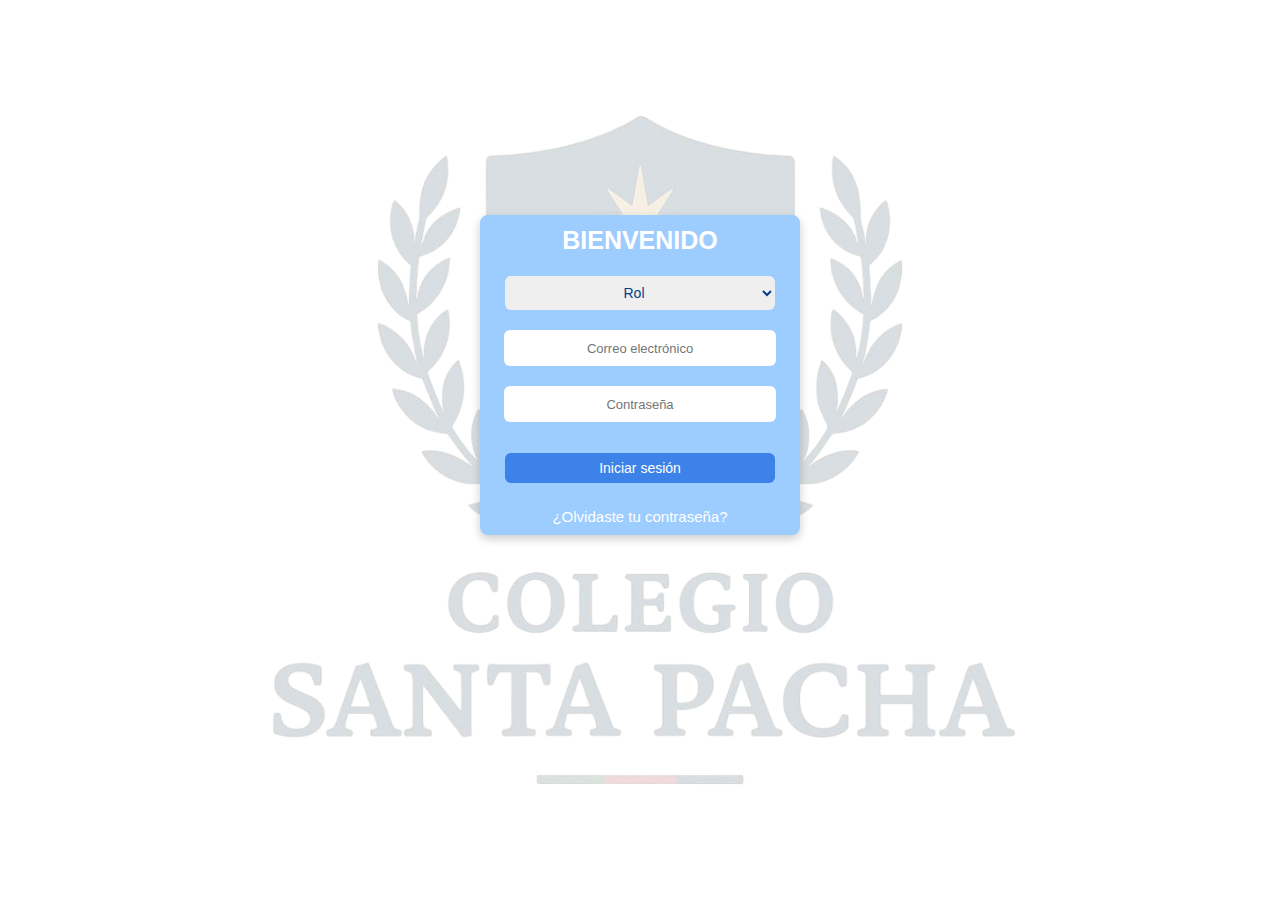
<file: Inicio de sesion/index.html>
<!DOCTYPE html>
<html lang="es">
<head>
    <meta charset="UTF-8">
    <meta name="viewport" content="width=device-width, initial-scale=1.0">
    <title>Santa Pacha</title>
    <link rel="stylesheet" href="index.css">
    <script src="index.js"></script>
</head>
<body>

<div id="principal">
    <!-- Caja de login con fondo azul -->
    <div id="loginBox">
        <form id="loginForm">

            <h1>BIENVENIDO</h1>

            <div>
                <label for="rol" id="rol"></label>
                <select id="roles" name="roles">
                    <option value="" disabled selected hidden>Rol</option>
                    <option value="admin">Administrador</option>
                    <option value="docente">Docente</option>
                    <option value="Estudiante">Estudiante</option>
                    <option value="Padre">Padre</option>
                </select>
            </div>

            <div>
                <label for="email"></label>
                <input type="email" id="email" name="email" placeholder="Correo electrónico" required><br><br>
            </div>

            <label for="password"></label>
            <input type="password" id="password" name="password" placeholder="Contraseña" required><br><br>

            <button type="submit">Iniciar sesión</button><br><br>
        </form>

        <!-- Botón "¿Olvidaste tu contraseña?" fuera del formulario -->
        <div id="recuperarcontraseña">
            <button type="button" onclick="restablecercontraseña()">¿Olvidaste tu contraseña?</button>
        </div>

        <div id="contenedorrecuperarcontraseña" style="display: none;">
            <h1>Recuperar contraseña</h1>
        </div>
    </div>
</div>

</body>
</html>
</file>
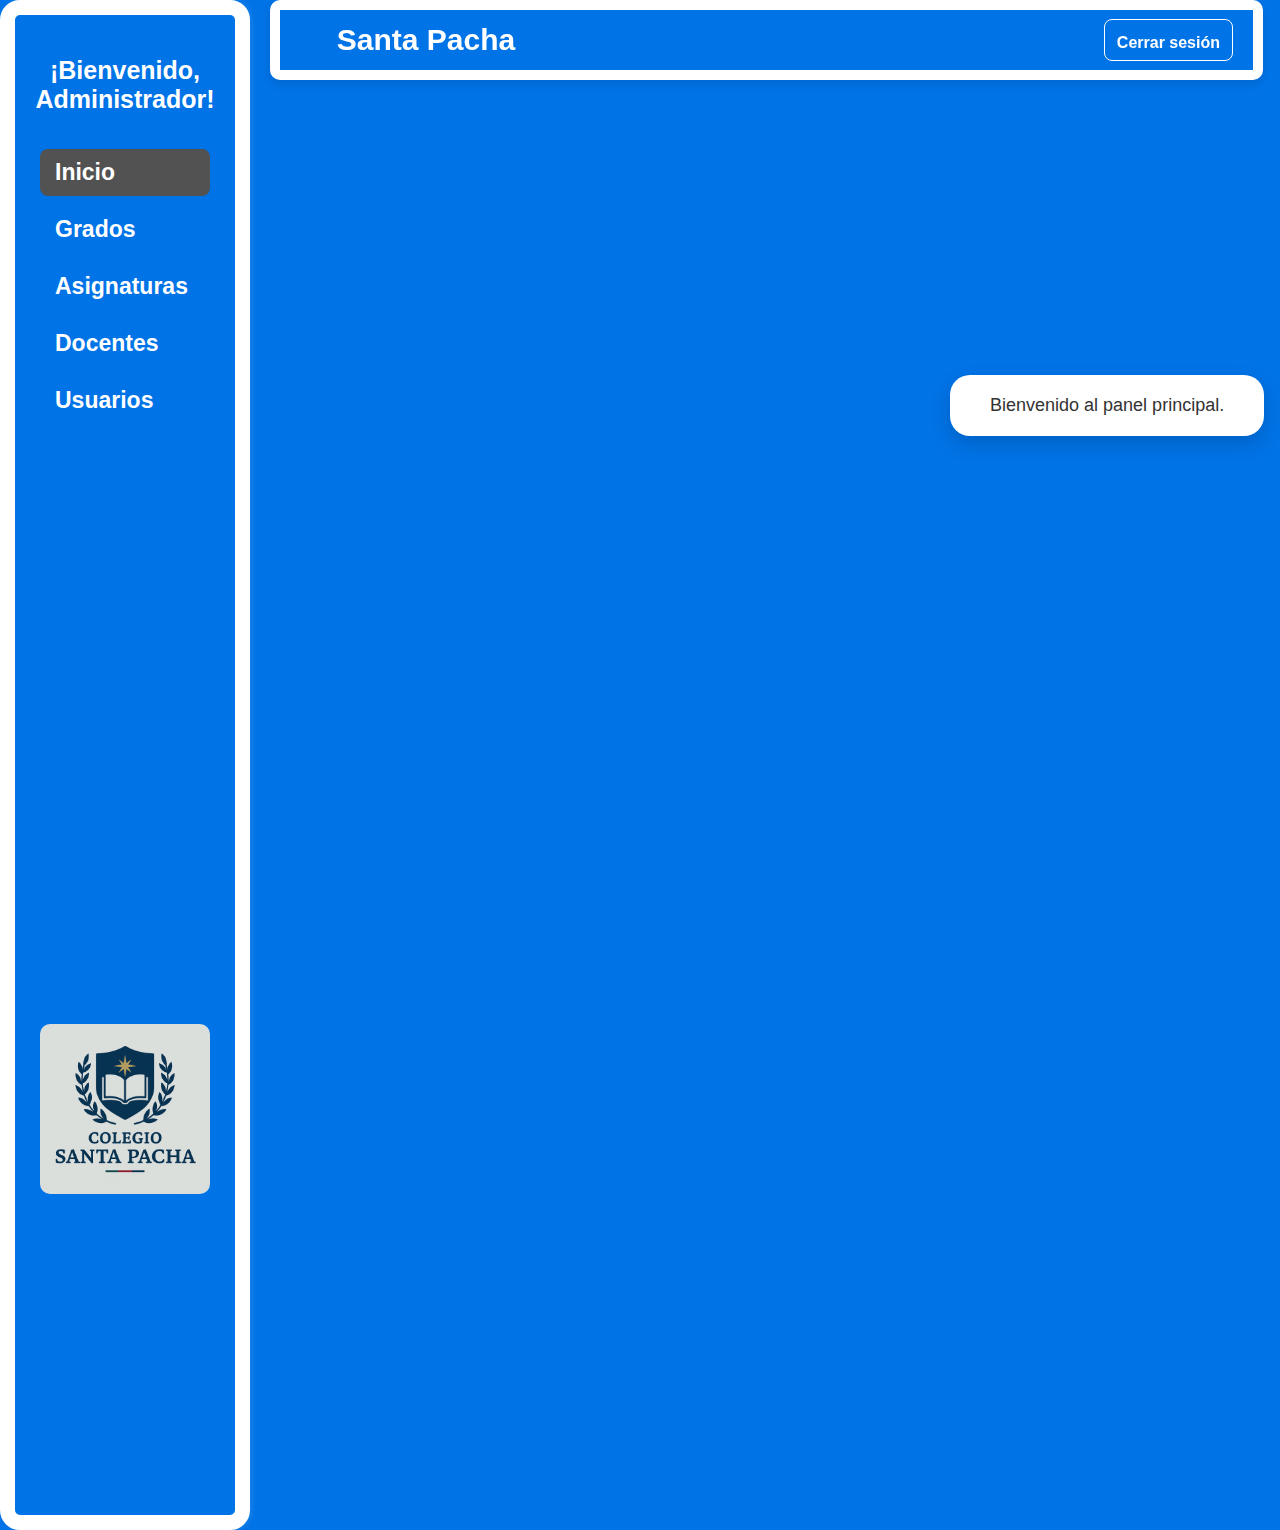
<file: pantalla_administrador/index.html>
<!DOCTYPE html>
<html lang="es">
<head>
    <meta charset="UTF-8">
    <meta name="viewport" content="width=device-width, initial-scale=1.0">
    <title>Calificaciones</title>
    <link rel="stylesheet" href="index.css">
</head>
<body>
    <!-- SIDEBAR -->
    <div class="sidebar"> 
        <h2>¡Bienvenido, Administrador!</h2>
        <ul>
            <li><a href="#" onclick="mostrarSeccion('inicio')">Inicio</a></li>
            <li>
                <a href="#" onclick="toggleSubmenu('submenu-grados')">Grados</a>
            <ul id ="submenu-grados" class="submenu">
                <li><a href="#" onclick="mostrarSeccion('ver-grados')">Ver grados</a></li>
                <li><a href="#" onclick="mostrarSeccion('crear-grado')">Crear grado</a></li>
                <li><a href="#" onclick="mostrarSeccion('eliminar-grado')">Eliminar grado</a></li>
                <li><a href="#" onclick="mostrarSeccion('modificar-grado')">Modificar grado</a></li>
                <li><a href="#" onclick="mostrarSeccion('asignar-asignatura-grado')">Asignar asignaturas</a></li>
            </ul>
            </li>
            <li>
                <a href="#" onclick="toggleSubmenu('submenu-asignaturas')">Asignaturas</a>
                <ul id="submenu-asignaturas" class="submenu">
                  <li><a href="#" onclick="mostrarSeccion('ver-asignaturas')">Ver asignaturas</a></li>
                  <li><a href="#" onclick="mostrarSeccion('agregar-asignatura')">Agregar asignatura</a></li>
                  <li><a href="#" onclick="mostrarSeccion('eliminar-asignatura')">Eliminar asignatura</a></li>
                  <li><a href="#" onclick="mostrarSeccion('modificar-asignatura')">Modificar asignatura</a></li>
                </ul>
            </li>
            <li>
                <a href="#" onclick="toggleSubmenu('submenu-docentes')">Docentes</a>
                <ul id="submenu-docentes" class="submenu">
                    <li><a href="#" onclick="mostrarSeccion('ver-docentes')">Ver docentes</a></li>
                    <li><a href="#" onclick="mostrarSeccion('asignar-docente-grado')">Asignar grado</a></li>
                    <li><a href="#" onclick="mostrarSeccion('asignar-asignatura-docente')">Asignar asignaturas</a></li>
                </ul>
            </li>
            <li>
                <a href="#" onclick="toggleSubmenu('submenu-usuarios')">Usuarios</a>
            <ul id="submenu-usuarios" class="submenu">
                <li><a href="#" onclick="mostrarSeccion('ver-usuarios')">Ver usuarios</a></li>
                <li><a href="#" onclick="mostrarSeccion('crear-usuario')">Crear usuario</a></li>
                <li><a href="#" onclick="mostrarSeccion('eliminar-usuario')">Eliminar usuario</a></li>
                <li><a href="#" onclick="mostrarSeccion('modificar-usuario')">Modificar usuario</a></li>
                
            </li>
        </ul>
        <div class="sidebar-footer">
            <img src="img/escudo.jpg" alt="escudo">
        </div>
    </div>

    <!-- TOPBAR -->
    <div class="topbar">
        <h1 class="title">Santa Pacha</h1>
        <div class="user-info">
            <i class="fas fa-user-circle"></i>
            <a href="#" class="logout-btn"><i class="fas fa-sign-out-alt"></i> Cerrar sesión</a>
        </div>
    </div>

    <!-- CONTENIDO PRINCIPAL -->
    <div class="main-content">
        <div id="inicio" class="seccion">Bienvenido al panel principal.</div>
        <div id="grados" class="seccion" style="display:none;">Bienvenido al panel de grados.</div>
        <div id="notas" class="seccion" style="display:none;">Bienvenido al panel de notas.</div>
        <div id="asignaturas" class="seccion" style="display:none;">Bienvenido al panel de asignaturas.</div>
        <div id="docentes" class="seccion" style="display:none;">Bienvenido al panel de docentes.</div>
        <div id="ver-asignaturas" class="seccion" style="display:none;">
            <h2>Lista de Asignaturas</h2>
            <div id="lista-asignaturas">
                <!-- Aquí se mostrará la lista de asignaturas -->
            </div>
        </div>
        <div id="agregar-asignatura" class="seccion" style="display:none;">

            <h2>Agregar Asignatura</h2>
            <form id="form-agregar-asignatura" onsubmit="agregarAsignatura(event)">
                <label for="nombreAsignatura">Nombre de la Asignatura:</label><br>
                <input type="text" id="nombreAsignatura" name="nombreAsignatura" required><br><br>

                <label for="cursoAsignatura">Curso:</label><br>
                <input type="text" id="cursoAsignatura" name="cursoAsignatura" required><br><br>

                <button type="submit">Agregar Asignatura</button>
            </form>
            <div id="mensaje-agregar-asignatura" style="margin-top: 10px; color: green;"></div>
        </div>

        <div id="asignar-docente" class="seccion" style="display:none;">Asignar asignaturas a docentes</div>

        <div id="eliminar-asignatura" class="seccion" style="display:none;">
            <h2>Eliminar Asignatura</h2>
            <form id="form-eliminar-asignatura" onsubmit="eliminarAsignatura(event)">
                <label for="asignaturaSeleccionada">Selecciona una asignatura para eliminar:</label><br>
                <select id="asignaturaSeleccionada" name="asignaturaSeleccionada" required>
                    <!-- Las opciones se llenarán dinámicamente -->
                </select><br><br>
                <button type="submit">Eliminar Asignatura</button>
            </form>
            <div id="mensaje-eliminar-asignatura" style="margin-top: 10px; color: red;"></div>
        </div>
        <div id="modificar-asignatura" class="seccion" style="display:none;">
            <h2>Modificar Asignatura</h2>
            <form id="form-modificar-asignatura" onsubmit="modificarAsignatura(event)">
                <label for="asignaturaSeleccionadaModificar">Selecciona una asignatura para modificar:</label><br>
                <select id="asignaturaSeleccionadaModificar" name="asignaturaSeleccionadaModificar" required>
                    <!-- Las opciones se llenarán dinámicamente -->
                </select><br><br>

                <label for="nuevoNombreAsignatura">Nuevo Nombre de la Asignatura:</label><br>
                <input type="text" id="nuevoNombreAsignatura" name="nuevoNombreAsignatura" required><br><br>

                <label for="nuevoCursoAsignatura">Nuevo Curso:</label><br>
                <input type="text" id="nuevoCursoAsignatura" name="nuevoCursoAsignatura" required><br><br>

                <button type="submit">Guardar Cambios</button>
            </form>
            <div id="mensaje-modificar-asignatura" style="margin-top: 10px; color: green;"></div>
        </div>

        <div id="ver-grados" class="seccion" style="display:none;">
            <h2>Lista de Grados</h2>
            <div id="lista-grados">
                <!-- Aquí se mostrará la lista de grados -->
            </div>
        </div>

        <div id="crear-grado" class="seccion" style="display:none;">
            <h2>Crear Grado</h2>
            <form id="form-crear-grado" onsubmit="crearGrado(event)">
                <label for="numeroGrado">Número del Grado:</label><br>
                <input type="text" id="numeroGrado" name="numeroGrado" required><br><br>

                <label for="descripcionGrado">Descripción:</label><br>
                <textarea id="descripcionGrado" name="descripcionGrado" rows="4" required></textarea><br><br>

                <button type="submit">Crear Grado</button>
            </form>
            <div id="mensaje-crear-grado" style="margin-top: 10px; color: green;"></div>
        </div>

        <div id="eliminar-grado" class="seccion" style="display:none;">
            <h2>Eliminar Grado</h2>
            <form id="form-eliminar-grado" onsubmit="eliminarGrado(event)">
                <label for="gradoSeleccionado">Selecciona un grado para eliminar:</label><br>
                <select id="gradoSeleccionado" name="gradoSeleccionado" required>
                    <!-- Las opciones se llenarán dinámicamente -->
                </select><br><br>
                <button type="submit">Eliminar Grado</button>
            </form>
            <div id="mensaje-eliminar-grado" style="margin-top: 10px; color: red;"></div>
        </div>

        <div id="modificar-grado" class="seccion" style="display:none;">
            <h2>Modificar Grado</h2>
            <form id="form-modificar-grado" onsubmit="modificarGrado(event)">
                <label for="gradoSeleccionadoModificar">Selecciona un grado para modificar:</label><br>
                <select id="gradoSeleccionadoModificar" name="gradoSeleccionadoModificar" required>
                    <!-- Las opciones se llenarán dinámicamente -->
                </select><br><br>

                <label for="nuevoNombreGrado">Nuevo Nombre del Grado:</label><br>
                <input type="text" id="nuevoNombreGrado" name="nuevoNombreGrado" required><br><br>

                <label for="nuevaDescripcionGrado">Nueva Descripción:</label><br>
                <textarea id="nuevaDescripcionGrado" name="nuevaDescripcionGrado" rows="4" required></textarea><br><br>

                <button type="submit">Guardar Cambios</button>
            </form>
            <div id="mensaje-modificar-grado" style="margin-top: 10px; color: green;"></div>
        </div>
        <div id="asignar-asignatura-grado" class="seccion" style="display:none;">Asignar asignaturas a grado</div>
        <div id="asignar-docente-grado" class="seccion" style="display:none;">
            <h2>Asignar Grado a un Docente</h2>
            <form id="form-asignar-grado" onsubmit="asignarGrado(event)">
                <label for="gradoSeleccionadoAsignar">Selecciona un grado:</label><br>
                <select id="gradoSeleccionadoAsignar" name="gradoSeleccionadoAsignar" required>
                    <!-- Las opciones se llenarán dinámicamente -->
                </select><br><br>

                <label for="docenteSeleccionado">Selecciona un docente:</label><br>
                <select id="docenteSeleccionado" name="docenteSeleccionado" required>
                    <!-- Las opciones de docentes se llenarán dinámicamente -->
                </select><br><br>

                <button type="submit">Asignar Grado</button>
            </form>
            <div id="mensaje-asignar-grado" style="margin-top: 10px; color: green;"></div>
        </div>
        <div id="ver-docentes" class="seccion" style="display:none;">

            <h2>Lista de Docentes</h2>
            <div id="lista-docentes">
                <!-- Aquí se mostrará la lista de docentes -->
            </div>
        </div>

        <div id="asignar-docente-grado" class="seccion" style="display:none;">
            <h2>Asignar Grado a un Docente</h2>
            <form id="form-asignar-grado" onsubmit="asignarGrado(event)">
                <label for="gradoSeleccionadoAsignar">Selecciona un grado:</label><br>
                <select id="gradoSeleccionadoAsignar" name="gradoSeleccionadoAsignar" required>
                    <!-- Las opciones se llenarán dinámicamente -->
                </select><br><br>

                <label for="docenteSeleccionado">Selecciona un docente:</label><br>
                <select id="docenteSeleccionado" name="docenteSeleccionado" required>
                    <!-- Las opciones de docentes se llenarán dinámicamente -->
                </select><br><br>

                <button type="submit">Asignar Grado</button>
            </form>
            <div id="mensaje-asignar-grado" style="margin-top: 10px; color: green;"></div>
        </div>

        <div id="asignar-asignatura-docente" class="seccion" style="display:none;">
            <h2>Asignar Asignaturas a un Docente</h2>
            <form id="form-asignar-asignatura-docente" onsubmit="asignarAsignaturasADocente(event)">
                <label for="docenteSeleccionadoAsignatura">Selecciona un docente:</label><br>
                <select id="docenteSeleccionadoAsignatura" name="docenteSeleccionadoAsignatura" required>
                    <!-- Las opciones de docentes se llenarán dinámicamente -->
                </select><br><br>
                <label for="asignaturasSeleccionadas">Selecciona una asignatura:</label><br>
                <select id="asignaturasSeleccionadas"  name="asignaturasSeleccionadas" required>
                    <!-- Las opciones de asignaturas se llenarán dinámicamente -->
                </select><br><br>

                <button type="submit">Asignar Asignaturas</button>
            </form>
            <div id="mensaje-asignar-asignatura-docente" style="margin-top: 10px; color: green;"></div>
        </div>

        <div id="ver-usuarios" class="seccion" style="display:none;">
            <h2>Usuarios Disponibles</h2>
            <div id="lista-usuarios">
                <!-- Aquí se mostrará la lista de usuarios -->
            </div>
        </div>

        <div id="crear-usuario" class="seccion" style="display:none;">
            <h2>Crear Usuario</h2>
            <form id="form-crear-usuario" onsubmit="crearUsuario(event)">
        <label for="nombreUsuario">Nombre:</label><br>
        <input type="text" id="nombreUsuario" name="nombreUsuario" required><br><br>

        <label for="apellidoUsuario">Apellido:</label><br>
        <input type="text" id="apellidoUsuario" name="apellidoUsuario" required><br><br>

        <label for="tipoIdentificacion">Tipo de Identificación:</label><br>
        <select id="tipoIdentificacion" name="tipoIdentificacion" required>
            <option value="CC">Cédula de Ciudadanía</option>
            <option value="TI">Tarjeta de Identidad</option>
            <option value="CE">Cédula de Extranjería</option>
            <option value="PA">Pasaporte</option>
        </select><br><br>

        <label for="numeroIdentificacion">Número de Identificación:</label><br>
        <input type="text" id="numeroIdentificacion" name="numeroIdentificacion" required><br><br>

        <label for="emailUsuario">Correo Electrónico:</label><br>
        <input type="email" id="emailUsuario" name="emailUsuario" required><br><br>

        <label for="rolUsuario">Rol:</label><br>
        <select id="rolUsuario" name="rolUsuario" required>
            <option value="admin">Administrador</option>
            <option value="docente">Docente</option>
            <option value="estudiante">Estudiante</option>
        </select><br><br>

        <button type="submit">Crear Usuario</button>
    </form>
    <div id="mensaje-usuario" style="margin-top: 10px; color: green;"></div>
        </div>


        <div id="eliminar-usuario" class="seccion" style="display:none;">
            <h2>Eliminar Usuario</h2>
            <form id="form-eliminar-usuario" onsubmit="eliminarUsuario(event)">
        <label for="usuarioSeleccionado">Selecciona un usuario para eliminar:</label><br>
        <select id="usuarioSeleccionado" name="usuarioSeleccionado" required>
            <!-- Las opciones se llenarán dinámicamente -->
        </select><br><br>
        <button type="submit">Eliminar Usuario</button>
    </form>
    <div id="mensaje-eliminar-usuario" style="margin-top: 10px; color: red;"></div>
        </div>

        <div id="modificar-usuario" class="seccion" style="display:none;">
            <h2>Modificar Usuario</h2>
            <form id="form-modificar-usuario" onsubmit="modificarUsuario(event)">
                <label for="usuarioModificar">Selecciona un usuario para modificar:</label><br>
                <select id="usuarioModificar" name="usuarioModificar" required>
            <!-- Las opciones se llenarán dinámicamente -->

                </select><br><br>

                <label for="nuevoNombre">Nuevo Nombre:</label><br>
                <input type="text" id="nuevoNombre" name="nuevoNombre" required><br><br>
        
                <label for="nuevoApellido">Nuevo Apellido:</label><br>
                <input type="text" id="nuevoApellido" name="nuevoApellido" required><br><br>
        
                <label for="nuevoTipoIdentificacion">Nuevo Tipo de Identificación:</label><br>
                <select id="nuevoTipoIdentificacion" name="nuevoTipoIdentificacion" required>
                    <option value="CC">Cédula de Ciudadanía</option>
                    <option value="TI">Tarjeta de Identidad</option>
                    <option value="CE">Cédula de Extranjería</option>
                    <option value="PA">Pasaporte</option>
                </select><br><br>
        
                <label for="nuevoNumeroIdentificacion">Nuevo Número de Identificación:</label><br>
                <input type="text" id="nuevoNumeroIdentificacion" name="nuevoNumeroIdentificacion" required><br><br>
        
                <label for="nuevoEmail">Nuevo Correo Electrónico:</label><br>
                <input type="email" id="nuevoEmail" name="nuevoEmail" required><br><br>
        
                <label for="nuevoRol">Nuevo Rol:</label><br>
                <select id="nuevoRol" name="nuevoRol" required>
                    <option value="admin">Administrador</option>
                    <option value="docente">Docente</option>
                    <option value="estudiante">Estudiante</option>
                </select><br><br>
        
                <button type="submit">Guardar Cambios</button>
            </form>
            <div id="mensaje-modificar-usuario" style="margin-top: 10px; color: green;"></div>
        </div>
    </div>

<script src="index.js" crossorigin="anonymous"></script>
</body>
</html>
</file>
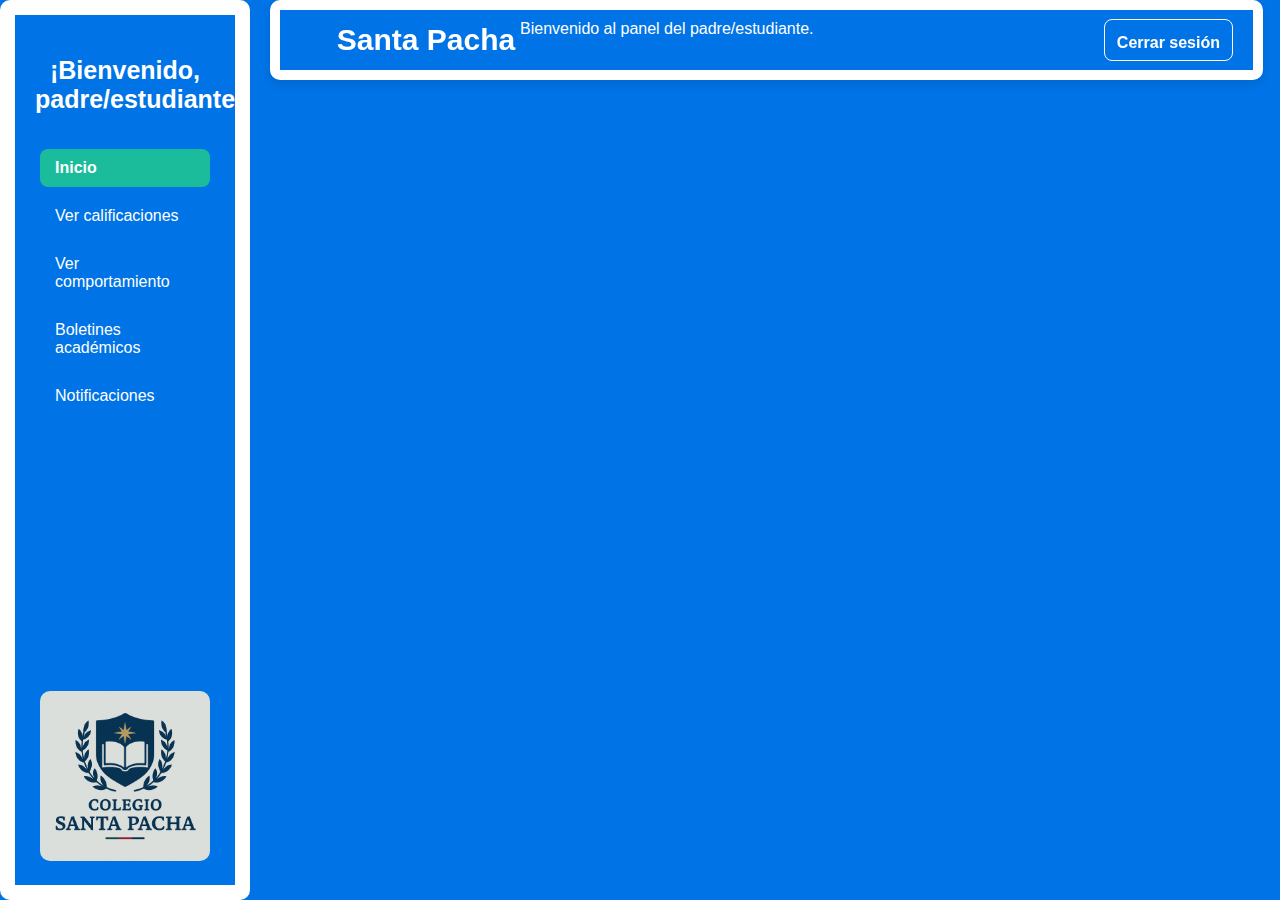
<file: indice.html>
<!DOCTYPE html>
<html lang="es">
<head>
  <meta charset="UTF-8">
  <meta name="viewport" content="width=device-width, initial-scale=1.0">
  <title>Panel del Padre/Estudiante</title>
  <link rel="stylesheet" href="index.css">
</head>
<body>
  <!-- SIDEBAR -->
  <div class="sidebar"> 
    <h2>¡Bienvenido, padre/estudiante!</h2>
    <ul>
      <li><a href="#" onclick="mostrarSeccion('inicio')">Inicio</a></li>
      <li><a href="#" onclick="mostrarSeccion('notas')">Ver calificaciones</a></li>
      <li><a href="#" onclick="mostrarSeccion('comportamiento')">Ver comportamiento</a></li>
      <li><a href="#" onclick="mostrarSeccion('boletines')">Boletines académicos</a></li>
      <li><a href="#" onclick="mostrarSeccion('notificaciones')">Notificaciones</a></li>
    </ul>
    <div class="sidebar-footer">
      <img src="img/escudo.jpg" alt="Escudo" width="150" height="150">

    </div>
  </div>

  <!-- TOPBAR -->
  <div class="topbar">
    <h1 class="title">Santa Pacha</h1>
    <div class="user-info">
      <i class="fas fa-user-circle"></i>
      <a href="#" class="logout-btn"><i class="fas fa-sign-out-alt"></i> Cerrar sesión</a>
    </div>
  </div>

  <!-- CONTENIDO PRINCIPAL -->
  <div class="main-content">
    <div id="inicio" class="seccion">Bienvenido al panel del padre/estudiante.</div>
    <div id="notas" class="seccion" style="display:none;">Aquí se muestran las calificaciones del estudiante.</div>
    <div id="comportamiento" class="seccion" style="display:none;">Registro de comportamiento del estudiante.</div>
    <div id="boletines" class="seccion" style="display:none;">Boletines académicos descargables.</div>
    <div id="notificaciones" class="seccion" style="display:none;">Notificaciones recientes del colegio.</div>
  </div>

  <script src="index.js" crossorigin="anonymous"></script>
</body>
</html>
</file>
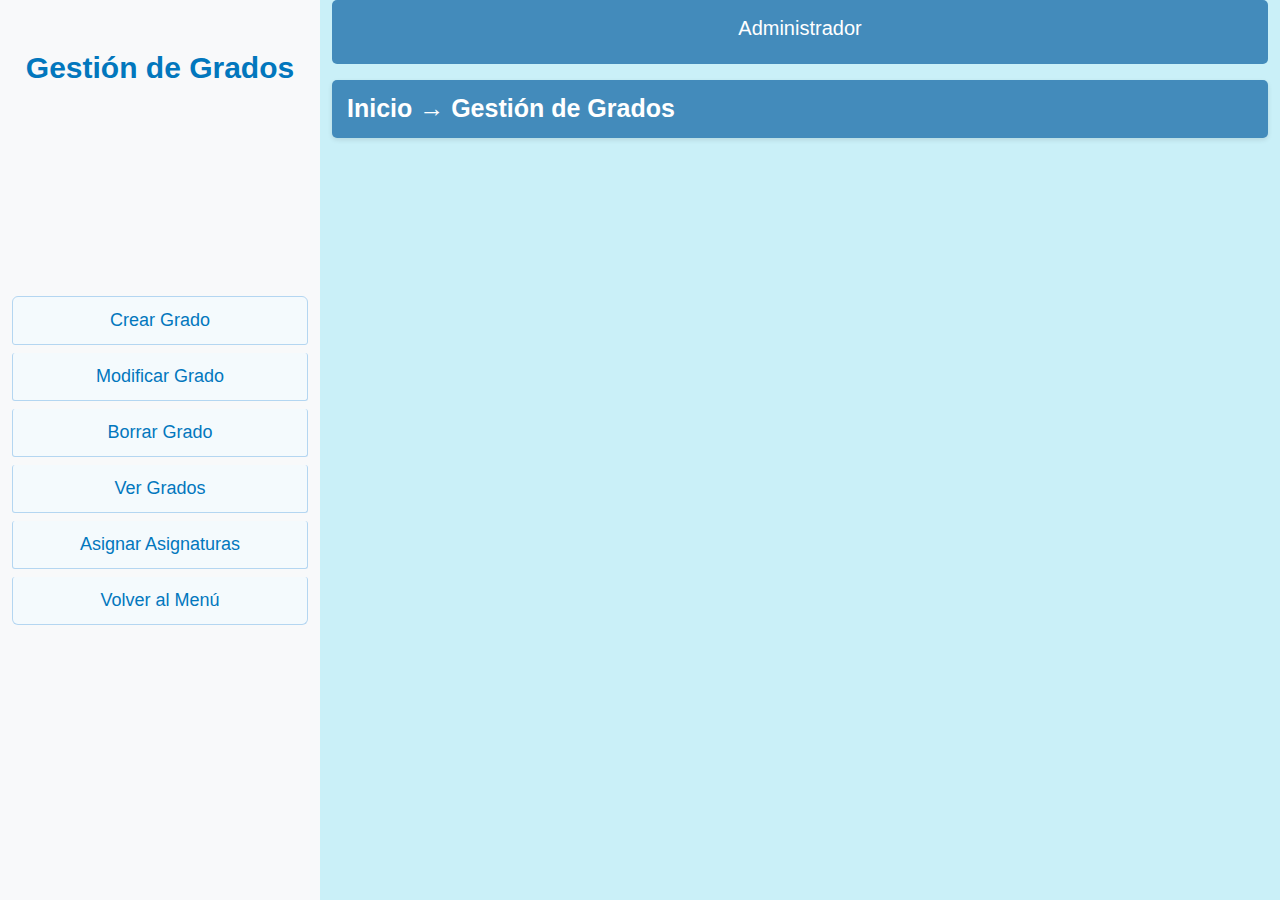
<file: pantalla_administrador/gestion-grados/grado.html>
<!DOCTYPE html>
<html lang="es">
<head>
    <meta charset="UTF-8">
    <meta name="viewport" content="width=device-width, initial-scale=1.0">
    <link href="https://cdn.jsdelivr.net/npm/bootstrap@5.3.5/dist/css/bootstrap.min.css" rel="stylesheet">
    <link rel="stylesheet" href="./grado.css">
    <title>Gestión de Grados</title>
</head>
<body>
    <div class="container-fluid">
        <div class="row">
            <!-- Barra lateral -->
            <nav class="col-md-3 bg-light sidebar">
                <h5 class="mt-3">Gestión de Grados</h5>
                <ul class="list-group">
                    <li class="list-group-item"><a href="#crear-grado" class="text-decoration-none sidebar-link">Crear Grado</a></li>
                    <li class="list-group-item"><a href="#modificar-grado" class="text-decoration-none sidebar-link">Modificar Grado</a></li>
                    <li class="list-group-item"><a href="#borrar-grado" class="text-decoration-none sidebar-link">Borrar Grado</a></li>
                    <li class="list-group-item"><a href="#ver-grados" class="text-decoration-none sidebar-link">Ver Grados</a></li>
                    <li class="list-group-item"><a href="#asignar-asignaturas" class="text-decoration-none sidebar-link">Asignar Asignaturas</a></li>
                    <li class="list-group-item"><a href="../indexv2.html" class="text-decoration-none"><i class="fas fa-arrow-left"></i> Volver al Menú</a></li>
                </ul>
            </nav>
            <!-- Contenido principal -->
            <div class="col-md-9">
                <div class="header bg-primary text-white p-3">
                    <h5>Administrador</h5>
                </div>
                <div class="breadcrumb mt-3" id="breadcrumb">
                    Inicio → Gestión de Grados
                </div>

                <!-- Crear Grado -->
                <div class="content bg-light p-4 mt-3 d-none" id="crear-grado">
                    <h5>Crear Grado</h5>
                    <form>
                        <div class="mb-4" style= "margin-top: 30px;">
                            <label for="nombre" class="form-label">Nombre del grado:</label>
                            <input type="text" class="form-control" id="nombre" placeholder="Ingrese el nombre del grado">
                        </div>
                        <div class="mb-4">
                            <label class="form-label">Docente/s asignado/s:</label>
                            <div class="docentes-list p-3">
                                <div class="form-check mb-2">
                                    <input type="checkbox" class="form-check-input" id="docente1" name="docentes">
                                    <label class="form-check-label" for="docente1">Carlos Perez - CC.0000000</label>
                                </div>
                                <div class="form-check mb-2">
                                    <input type="checkbox" class="form-check-input" id="docente2" name="docentes">
                                    <label class="form-check-label" for="docente2">Maria Rodriguez - CC.1111111</label>
                                </div>
                                <div class="form-check mb-2">
                                    <input type="checkbox" class="form-check-input" id="docente3" name="docentes">
                                    <label class="form-check-label" for="docente3">Juan Gómez - CC.2222222</label>
                                </div>
                                <div class="form-check mb-2">
                                    <input type="checkbox" class="form-check-input" id="docente4" name="docentes">
                                    <label class="form-check-label" for="docente4">Ana Martinez - CC.3333333</label>
                                </div>
                            </div>
                        </div>
                        <div class="mb-4">
                            <label class="form-label">Asignatura/s para asignar:</label>
                            <div class="asignaturas-list p-3">
                                <div class="form-check mb-2">
                                    <input type="checkbox" class="form-check-input" id="asignatura1" name="asignaturas">
                                    <label class="form-check-label" for="asignatura1">Matemáticas</label>
                                </div>
                                <div class="form-check mb-2">
                                    <input type="checkbox" class="form-check-input" id="asignatura2" name="asignaturas">
                                    <label class="form-check-label" for="asignatura2">Español</label>
                                </div>
                                <div class="form-check mb-2">
                                    <input type="checkbox" class="form-check-input" id="asignatura3" name="asignaturas">
                                    <label class="form-check-label" for="asignatura3">Inglés</label>
                                </div>
                                <div class="form-check mb-2">
                                    <input type="checkbox" class="form-check-input" id="asignatura4" name="asignaturas">
                                    <label class="form-check-label" for="asignatura4">Química</label>
                                </div>
                            </div>
                        </div>
                        <div class="text-end">
                            <button type="button" class="btn btn-success">Crear Grado</button>
                        </div>
                    </form>
                </div>

                <!-- Modificar Grado -->
                <div class="content bg-light p-4 mt-3 d-none" id="modificar-grado">
                    <h5>Modificar Grado</h5>
                    <div class="list-group mb-4" id="lista-grados-modificar">
                        <a href="#" class="list-group-item list-group-item-action p-3">
                            6° - Matemáticas, Español - Carlos Perez
                        </a>
                        <a href="#" class="list-group-item list-group-item-action p-3">
                            7° - Matemáticas, Español - Carlos Perez
                        </a>
                        <a href="#" class="list-group-item list-group-item-action p-3">
                            8° - Matemáticas, Español - Carlos Perez
                        </a>
                        <a href="#" class="list-group-item list-group-item-action p-3">
                            9° - Matemáticas, Español - Carlos Perez
                        </a>
                        <a href="#" class="list-group-item list-group-item-action p-3">
                            10° - Matemáticas, Español - Carlos Perez
                        </a>
                    </div>
                    <form class="border-top pt-4">
                        <div class="mb-4">
                            <label for="nombre-modificar" class="form-label">Nombre del grado:</label>
                            <input type="text" class="form-control" id="nombre-modificar" placeholder="Ingrese el nombre del grado">
                        </div>
                        <div class="mb-4">
                            <label class="form-label">Docente/s asignado/s:</label>
                            <div class="docentes-list p-3">
                                <div class="form-check mb-2">
                                    <input type="checkbox" class="form-check-input" id="docente1-mod" name="docentes">
                                    <label class="form-check-label" for="docente1-mod">Carlos Perez - CC.0000000</label>
                                </div>
                                <div class="form-check mb-2">
                                    <input type="checkbox" class="form-check-input" id="docente2-mod" name="docentes">
                                    <label class="form-check-label" for="docente2-mod">Maria Rodriguez - CC.1111111</label>
                                </div>
                                <div class="form-check mb-2">
                                    <input type="checkbox" class="form-check-input" id="docente3-mod" name="docentes">
                                    <label class="form-check-label" for="docente3-mod">Juan Gómez - CC.2222222</label>
                                </div>
                                <div class="form-check mb-2">
                                    <input type="checkbox" class="form-check-input" id="docente4-mod" name="docentes">
                                    <label class="form-check-label" for="docente4-mod">Ana Martinez - CC.3333333</label>
                                </div>
                            </div>
                        </div>
                        <div class="mb-4">
                            <label class="form-label">Asignatura/s para asignar:</label>
                            <div class="asignaturas-list p-3">
                                <div class="form-check mb-2">
                                    <input type="checkbox" class="form-check-input" id="asignatura1-mod" name="asignaturas">
                                    <label class="form-check-label" for="asignatura1-mod">Matemáticas</label>
                                </div>
                                <div class="form-check mb-2">
                                    <input type="checkbox" class="form-check-input" id="asignatura2-mod" name="asignaturas">
                                    <label class="form-check-label" for="asignatura2-mod">Español</label>
                                </div>
                                <div class="form-check mb-2">
                                    <input type="checkbox" class="form-check-input" id="asignatura3-mod" name="asignaturas">
                                    <label class="form-check-label" for="asignatura3-mod">Inglés</label>
                                </div>
                                <div class="form-check mb-2">
                                    <input type="checkbox" class="form-check-input" id="asignatura4-mod" name="asignaturas">
                                    <label class="form-check-label" for="asignatura4-mod">Química</label>
                                </div>
                            </div>
                        </div>
                        <div class="text-end">
                            <button type="button" class="btn btn-secondary me-2">Cancelar</button>
                            <button type="button" class="btn btn-success">Guardar Cambios</button>
                        </div>
                    </form>
                </div>

                <!-- Borrar Grado -->
                <div class="content bg-light p-4 mt-3 d-none" id="borrar-grado">
                    <h5>Borrar Grado</h5>
                    <ul class="list-group" id="borrar-grados-lista">
                        <li class="list-group-item d-flex justify-content-between align-items-center">
                            6° - Matemáticas, Español - Carlos Perez
                            <button class="btn btn-danger btn-sm">Borrar</button>
                        </li>
                        <li class="list-group-item d-flex justify-content-between align-items-center">
                            7° - Matemáticas, Inglés - Maria Rodriguez
                            <button class="btn btn-danger btn-sm">Borrar</button>
                        </li>
                        <li class="list-group-item d-flex justify-content-between align-items-center">
                            8° - Química, Español - Juan Gómez
                            <button class="btn btn-danger btn-sm">Borrar</button>
                        </li>
                        <li class="list-group-item d-flex justify-content-between align-items-center">
                            9° - Matemáticas, Química - Ana Martinez
                            <button class="btn btn-danger btn-sm">Borrar</button>
                        </li>
                    </ul>
                </div>

                <!-- Ver Grados -->
                <div class="content bg-light p-4 mt-3 d-none" id="ver-grados">
                    <h5>Ver Grados</h5>
                    <ul class="list-group" id="ver-grados-lista">
                        <li class="list-group-item d-flex justify-content-between align-items-center">
                            5° - Ciencias, Matemáticas - Laura Torres
                        </li>
                        <li class="list-group-item d-flex justify-content-between align-items-center">
                            6° - Sociales, Inglés - Pedro Ramírez
                        </li>
                        <li class="list-group-item d-flex justify-content-between align-items-center">
                            7° - Matemáticas, Tecnología - Sofía Herrera
                        </li>
                        <li class="list-group-item d-flex justify-content-between align-items-center">
                            8° - Español, Química - Andrés López
                        </li>
                    </ul>
                </div>

                <!-- Asignar Asignaturas -->
                <div class="content bg-light p-4 mt-3 d-none" id="asignar-asignaturas">
                    <h5>Asignar Asignaturas</h5>
                    <form>
                        <div class="mb-3" style="margin-top: 30px;">
                            <select class="form-control" id="grado-asignatura">
                                <option value="">Selecciona un grado</option>
                                <option value="5">5° - Laura Torres</option>
                                <option value="6">6° - Pedro Ramírez</option>
                                <option value="7">7° - Sofía Herrera</option>
                                <option value="8">8° - Andrés López</option>
                                <option value="9">9° - Ana Martinez</option>
                            </select>
                        </div>
                        <div class="mb-3">
                            <label for="nombre-asignatura" class="form-label">Nombre de la Asignatura:</label>
                            <input type="text" class="form-control" id="nombre-asignatura" placeholder="Ej: Matemáticas">
                        </div>
                        <button type="button" class="btn btn-success">Asignar Asignatura</button>
                    </form>
                    <div id="lista-asignaturas" class="mt-4">
                        <!-- Aquí podrías mostrar asignaturas asignadas de ejemplo si quieres -->
                    </div>
                </div>
            </div>
        </div>
    </div>
    
    <script>
    window.addEventListener('DOMContentLoaded', () => {
       
        document.querySelectorAll('.content').forEach(section => {
            section.classList.add('d-none');
        });

        // Breadcrumbs por sección
        const breadcrumbMap = {
            'crear-grado': 'Inicio → Gestión de Grados → Crear Grado',
            'modificar-grado': 'Inicio → Gestión de Grados → Modificar Grado',
            'borrar-grado': 'Inicio → Gestión de Grados → Borrar Grado',
            'ver-grados': 'Inicio → Gestión de Grados → Ver Grados',
            'asignar-asignaturas': 'Inicio → Gestión de Grados → Asignar Asignaturas'
        };

        document.querySelectorAll('.sidebar-link').forEach(link => {
            link.addEventListener('click', function(e) {
                const targetId = this.getAttribute('href').replace('#', '');
                if (!targetId) return;
                e.preventDefault();
                document.querySelectorAll('.content').forEach(section => {
                    if (section.id === targetId) {
                        section.classList.remove('d-none');
                    } else {
                        section.classList.add('d-none');
                    }
                });
               
                const breadcrumb = document.getElementById('breadcrumb');
                if (breadcrumbMap[targetId]) {
                    breadcrumb.textContent = breadcrumbMap[targetId];
                } else {
                    breadcrumb.textContent = 'Inicio → Gestión de Grados';
                }
            });
        });
    });
    </script>
</body>
</html>
</file>
<file: Inicio de sesion/index.css>
/* Fondo de la página */
body {
    background-image: url(Photoroom-20250409_081906582.png);
    background-size: contain;
    background-position: center center;
    background-repeat: no-repeat;
    margin: 0;
    font-family: Arial, sans-serif;
    height: 100vh;
    display: flex;
    justify-content: center;
    align-items: center;
}

/* Caja de login con fondo azul */
#loginBox {
    background-color: #9dccff; /* Fondo azul */
    padding: 20px;
    border-radius: 8px;
    box-shadow: 0 4px 10px rgba(0, 0, 0, 0.2);
    text-align: center;
    color: white;
    width: 280px;  /* Aquí puedes ajustar el ancho a lo que desees, ej: 300px, 400px, 50% */
    height: 280px;  /* Ajusta el alto como prefieras, ej: 400px, o usa 'auto' si prefieres que se ajuste */
    margin-top: -150px; /* Para centrar verticalmente */
}

h1 {
    font-family: Arial, Helvetica, sans-serif; /* Fuente del título */
    font-size: 25px; /* Tamaño de la fuente */
    text-align: center; /* Centrar el texto */
    color: white; /* Color del texto */
    margin-top: -9px; /* Ajustar el margen superior, puedes poner un valor negativo o positivo */
    margin-bottom: 20px; /* Ajusta el margen inferior si lo necesitas */
}


/* Estilo para los select (roles) */
#roles {
    text-align: center;
    color: #023E8A;
    font-size: 14px;
    margin-top:1px;
    width: 270PX;
    height: 34px;
    border-radius: 6px;
    border: none;
    padding: 8px;
}
/* Estilo cuando el campo tiene el foco (cuando se hace clic en él) */
#roles:focus {
    border: 2px solid blue; /* Borde azul al hacer clic */
    outline: none; /* Elimina el borde de enfoque predeterminado del navegador */
}

/* Estilo para los campos de texto */
#email{
    text-align: center;
    color: black;
    font-size: 13px;
    margin-top:20px;
    width: 270px;
    height: 34px;
    border-radius: 6px;
    border: none;
    padding: 1px;
}
/* Estilo cuando el campo tiene el foco (cuando se hace clic en él) */
#email:focus {
    border: 2px solid blue; /* Borde azul al hacer clic */
    outline: none; /* Elimina el borde de enfoque predeterminado del navegador */
}

#password {
    text-align: center;
    color: black;
    font-size: 13px;
    margin-top:2px;
    width: 270PX;
    height: 34px;
    border-radius: 6px;
    border: none;
    padding: 1px;
}
/* Estilo cuando el campo tiene el foco (cuando se hace clic en él) */
#password:focus {
    border: 2px solid blue; /* Borde azul al hacer clic */
    outline: none; /* Elimina el borde de enfoque predeterminado del navegador */
}
/* Estilo para el botón de inicio de sesión */
button {
    text-align: center;
    font-size: 14px;
    margin-top: 13px;
    width: 270PX;
    height: 30px;
    border-radius: 6px;
    border: none;
    background-color: #3d82e9; /* Verde */
    color: white;
    cursor: pointer;
    transition: background-color 0.4s;
}

button:hover {
    background-color:blue; /* Verde más oscuro al pasar el ratón */
}

/* Estilo para el botón "Olvidaste tu contraseña" */
#recuperarcontraseña button {
    font-size: 15px;
    margin-top: 6px;
    width: auto;
    height: auto;
    background-color: transparent;
    color: white;
    border: none;
    cursor: pointer;
}

#recuperarcontraseña button:hover {
    color: blue;
    text-decoration: underline;
}

/* Para hacer que el formulario sea responsivo */
@media (max-width: 600px) {
    #loginBox {
        width: 90%; /* La caja ocupará el 90% del ancho en dispositivos móviles */
    }
}
</file>
<file: pantalla_administrador/index.css>
/* Estilos generales para el cuerpo de la página */
body {
    font-family: Arial, sans-serif; /* Fuente */
    margin: 0;
    display: flex; /* Flex para organizar sidebar + contenido */
    background-color: rgb(0, 115, 230); /* Fondo azul */
    color: white; /* Texto blanco por defecto */
}

/* Estilos para la barra lateral (sidebar) */
.sidebar {
    width: 250px;
    color: white;
    padding: 20px;
    height: 170vh; /* Ocupa toda la altura de la ventana */
    box-shadow: 2px 0px 5px rgba(255, 255, 255, 0.1); /* Sombra (aunque está mal escrita, debería quitar los paréntesis) */
    margin: 0px;
    border: 15px solid white; /* Borde blanco grueso */
    flex-direction: column;
    justify-content: space-between;
    display: flex;
    border-radius: 20px; /* Bordes redondeados */
    box-sizing: border-box;
    font-weight: bold;
    font-size: 23px;

}

/* Título dentro del sidebar */
.sidebar h2 {
    text-align: center;
    font-size: 25px;
    margin-bottom: 30px;
}

/* Lista de opciones del menú */
.sidebar ul {
    list-style: none;
    flex-grow: 1; /* Que crezca para ocupar espacio */
    padding: 0;
    margin: 0;
}

/* Cada elemento de la lista */
.sidebar ul li {
    padding: 5px;
}

/* Estilos para los enlaces del menú */
.sidebar ul li a {
    color: white;
    text-decoration: none;
    display: block;
    padding: 10px 15px;
    transition: background 0.3s;
    border-radius: 8px; /* Bordes suaves */
    
}

/* Cuando el mouse pasa sobre un enlace */
.sidebar ul li a:hover {
    background-color: rgb(61, 61, 61); /* Fondo gris oscuro */
}

/* Enlace activo (página actual) */
.sidebar ul li a.active {
    background-color: #525252;
    font-weight: bold;
}

/* Íconos dentro de cada opción del menú */
.sidebar ul li a i {
    margin-right: 10px;
    width: 20px; /* Para que todos tengan el mismo ancho */
}

/* Enlace de cerrar sesión */
.logout a {
    display: block;
    padding: 10px 15px;
    color: white;
    text-decoration: none;
    border-radius: 8px;
    font-weight: bold;
    transition: background 0.3s;
}

/* Contenedor para la imagen del logo abajo del sidebar */
.sidebar-footer {
    text-align: center;
    margin-top: 600px; /* Empuja hacia abajo */
}

/* Imagen del logo */
.sidebar-footer img {
    width: 170px;
    height: auto;
    border-radius: 10px;
    opacity: 0.9;
}

/* Hover para botón de cerrar sesión */
.logout a:hover {
    background-color: rgb(0, 115, 230);
    color: white;
}

/* Estilos para la barra superior */
.topbar {
    position: fixed; /* Se mantiene arriba al hacer scroll */
    top: 0;
    left: 270px; /* Deja espacio al sidebar */
    right: 17px;
    height: 60px;
    color: white;
    display: flex;
    align-items: center;
    justify-content: space-between;
    padding: 0 20px;
    box-shadow: 0 4px 8px rgba(0,0,0,0.1); /* Sombra suave */
    z-index: 1000; /* Se mantiene sobre otros elementos */
    border: white solid 10px; /* Borde blanco grueso */
    border-radius: 10px; /* Bordes redondeados */
}

/* Información del usuario en la topbar */
.topbar .user-info {
    display: flex;
    align-items: center;
    gap: 10px;
    font-weight: bold;
}

/* Icono del usuario */
.topbar .user-info i {
    font-size: 24px;
}

/* Título de la página en la topbar */
.topbar .title {
    position: absolute;
    left: 15%; /* Centrado relativo */
    transform: translateX(-50%);
    font-size: 30px;
    margin: 0;
}

/* Botón de cerrar sesión en la topbar */
.logout-btn {
    position: absolute;
    right: 20px;
    color: white;
    background-color: transparent;
    border: 1px solid white;
    padding: 6px 12px;
    border-radius: 8px;
    text-decoration: none;
    font-weight: bold;
    transition: background-color 0.3s, color 0.3s;
}

/* Efecto hover del botón de cerrar sesión */
.logout-btn:hover {
    background-color: white;
    color: rgb(0, 115, 230); /* Cambia color al pasar el mouse */
}

.main-content {
    margin-left: 700px; /* deja espacio al sidebar */
    margin-top: -120px;   /* deja espacio para la topbar */
    height: calc(100vh - -150px); /* alto total menos la topbar */
    display: flex;
    justify-content: center; /* centrado horizontal */
    align-items: center;     /* centrado vertical */
    position: relative;
}

.seccion {
    background-color: white;
    color: #333;
    padding: 20px 40px;
    border-radius: 20px;
    box-shadow: 0 8px 20px rgba(0, 0, 0, 0.15);
    max-width: 700px;
    width: 100%;
    font-size: 18px;
    display: none;
    animation: fadeIn 0.5s ease;
}

@keyframes fadeIn {
    from { opacity: 0; transform: translateY(10px); }
    to { opacity: 1; transform: translateY(0); }
}

.submenu {
    display: none;
    padding-left: 20px;
    list-style: none;
    font-weight:normal ;

}

.submenu li a {
    font-size: 17px;
    padding: 8px;
}

.submenu.visible {
    display: block;
}
</file>
<file: index.css>
body {
    font-family: Arial, sans-serif;
    margin: 0;
    display: flex;
    background-color: rgb(0, 115, 230);
    color: white;
}
.sidebar{
    width: 250px;
    color: white;
    padding: 20px;
    height: 100vh;
    box-shadow: (2px 0px 5px rgba(255, 255, 255, 0.1));
    margin: 0px;
    border: 15px solid white;
    flex-direction: column;
    justify-content: space-between;
    display: flex;
    border-radius: 10px;
    box-sizing: border-box;
    
}
.sidebar h2{
    text-align: center;
    font-size: 25px;
    margin-bottom: 30px;
}
.sidebar ul{
    list-style: none;
    flex-grow: 1;
    padding: 0;
    margin: 0;
}

.sidebar ul li{
    padding: 5px;
}

.sidebar ul li a{
    color: white;
    text-decoration: none;
    display: block;
    padding: 10px 15px;
    transition: background 0.3s;
    border-radius: 8px;
}

.sidebar ul li a:hover{
    background-color: rgb(0, 115, 230);
}

    .sidebar ul li a.active{
        background-color: #1abc9c;
        font-weight: bold;
}

.sidebar ul li a i{
    margin-right: 10px;
    width: 20px;
}

.logout a {
    display: block;
    padding: 10px 15px;
    color : white;
    text-decoration: none;
    border-radius: 8px;
    font-weight: bold;
    transition: background 0.3s;

}

.sidebar-footer {
    text-align: center;
    margin-top: auto;
}

.sidebar-footer img {
    width: 170px;
    height: auto;
    border-radius: 10px;
    opacity: 0.9;
}

.logout a:hover {
    background-color: rgb(0, 115, 230);
    color: white;
}
.topbar {
    position: fixed;
    top: 0;
    left: 270px;
    right: 17px;
    height: 60px;
    color: white;
    display: flex;
    align-items: center;
    justify-content: space-between;
    padding: 0 20px;
    box-shadow: 0 4px 8px rgba(0,0,0,0.1);
    z-index: 1000;
    border: white solid 10px;
    border-radius: 10px;
    
}


.main-content {
    margin-left: 250px;
    padding-top: 70px; 
    padding: 20px;
}

.topbar .user-info {
    display: flex;
    align-items: center;
    gap: 10px;
    font-weight: bold;
}

.topbar .user-info i {
    font-size: 24px;
}

.topbar .title {
    position: absolute;
    left: 15%;
    transform: translateX(-50%);
    font-size: 30px;
    margin: 0;
}

.logout-btn {
    position: absolute;
    right: 20px;
    color: white;
    background-color: transparent;
    border: 1px solid white;
    padding: 6px 12px;
    border-radius: 8px;
    text-decoration: none;
    font-weight: bold;
    transition: background-color 0.3s, color 0.3s;
}

.logout-btn:hover {
    background-color: white;
    color: rgb(0, 115, 230);
}
</file>
<file: pantalla_administrador/gestion-grados/grado.css>
body {
    background-color: #CAF0F8;
    font-family: Arial, sans-serif;
}

.sidebar {
    height: 100vh; /* Altura completa de la ventana */
    padding-top: 250px;
    display: flex;
    flex-direction: column;
    align-items: center; /* Centra horizontalmente */
}

.sidebar h5 {
    text-align: center;
    font-weight: bold;
    font-size: 30px;
    color: #0277bd;
    margin-top: -200px !important; /* Sube solo el título */
    margin-bottom: 10px; /* Espacio entre el título y las opciones */
}

.list-group {
    width: 100%; /* Asegura que las opciones ocupen todo el ancho */
    text-align: center; /* Centra el texto dentro de las opciones */
    margin-top: 200px; /* Agrega espacio encima de la lista si es necesario */
}

.list-group-item {
    border: 1px solid #b4d6f1;
    padding: 10px 15px;
    margin-bottom: 8px;
    border-radius: 3px;
    background-color: #f4fafd; /* Más claro y simple */
    box-shadow: none; /* Sin sombra */
    transition: background 0.2s;
}

.list-group-item a {
    color: #0277bd;
    font-weight: normal; /* Sin negrita */
    text-decoration: none;
    font-size: 18px; /* Un poco más pequeño */
}

.list-group-item:hover {
    background-color: #e3f2fd; /* Cambio sutil al pasar el mouse */
    color: #0277bd;
}

.header {
    text-align: center;
    background-color: #438bbb !important; /* Color de fondo */
    color: white; /* Color del texto */
    padding: 15px 0; /* Espaciado interno */
    margin: 0; /* Elimina márgenes */
    width: 100%; /* Asegura que ocupe todo el ancho */
    top: 0; /* Asegura que esté en la parte superior */
    left: 0; /* Extiende hacia el borde izquierdo */
    right: 0; /* Extiende hacia el borde derecho */
    z-index: 1000; /* Asegura que esté encima de otros elementos */
    border-radius: 5px; /* Bordes redondeados */
    font-weight: bold; /* Texto en negrita */
    font-size: 24px; /* Aumenta el tamaño del texto */
    
}
.breadcrumb {
    font-size: 25px;
    color: #ffffff;
    background-color: #438bbb;
    padding: 10px 15px; /* Espaciado interno */
    border-radius: 5px; /* Bordes redondeados */
    margin-top: 20px; /* Espaciado superior */
    font-weight: bold; /* Texto en negrita */
    box-shadow: 0 2px 5px rgba(0, 0, 0, 0.1); /* Sombra opcional */

}

.content {
    min-height: 600px;
    border: 1px solid #ddd;
    border-radius: 5px;
    margin-top: 100px; /* Ajusta este valor según la altura de la barra */
}

#lista-grados-modificar {
    margin-top: 10px; /* Reduce el margen superior */
}

#borrar-grados-lista {
    margin-top: 100px; /* Reduce el margen superior */
    }

#ver-grados-lista {
    margin-top: 100px; /* Reduce el margen superior */
}
</file>
